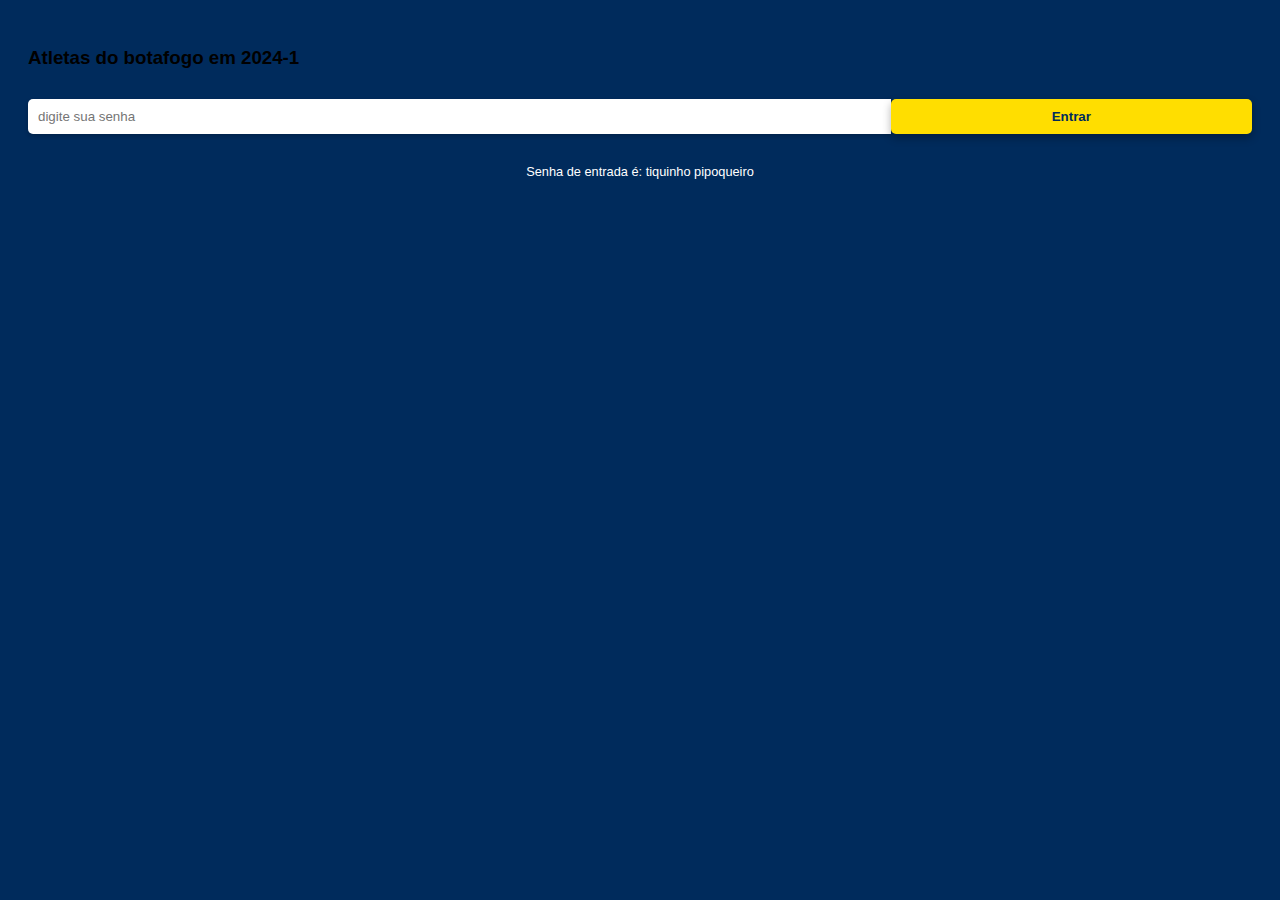
<file: index.html>
<!DOCTYPE html>
<html lang="pt-br">
<head>
    <meta charset="UTF-8">
    <meta name="viewport" content="width=device-width, initial-scale=1.0">
    <title> Ap2 web desenvolvimento</title>
    <script src="pagina1.js"></script>
    <link rel="stylesheet" href="style.css">
    <link rel="shortcut icon" href="escudo.png" type="image/x-icon">
    <link rel="stylesheet" href="https://botafogo-atletas.mange.li/2024-1/all">
    <link rel="stylesheet" href="https://botafogo-atletas.mange.li/2024-1/feminino">
    <link rel="stylesheet" href="https://botafogo-atletas.mange.li/2024-1/masculino">
</head>
<body>
    <h3> Atletas do botafogo em 2024-1</h1>
    <div>
        <input type="password" id="senha" placeholder="digite sua senha">
        <button id="butao" >Entrar</button>
    </div>
    <p>Senha de entrada é: tiquinho pipoqueiro</p>
</body>
</html>
</file>
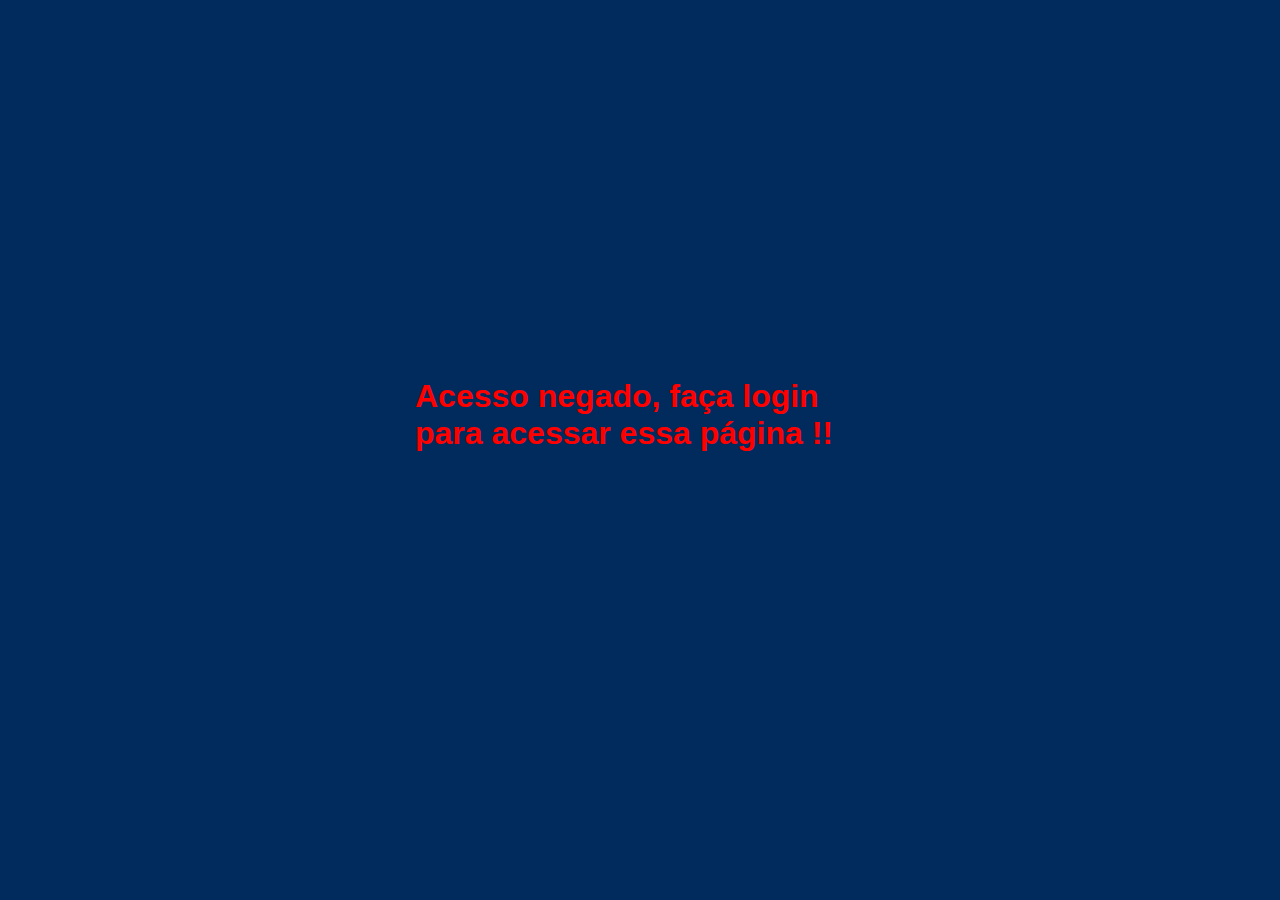
<file: 2.html>
<!DOCTYPE html>
<html lang="pt-br">
<head>
    <meta charset="UTF-8">
    <meta name="viewport" content="width=device-width, initial-scale=1.0">
    <link rel="shortcut icon" href="escudo.png" type="image/x-icon">
    <script type="module" src="pagina2.js" defer ></script>
    <link rel="stylesheet" href="2style.css">
    <title>ap2 des web</title>
</head>
<body>

</body>
</html>
</file>
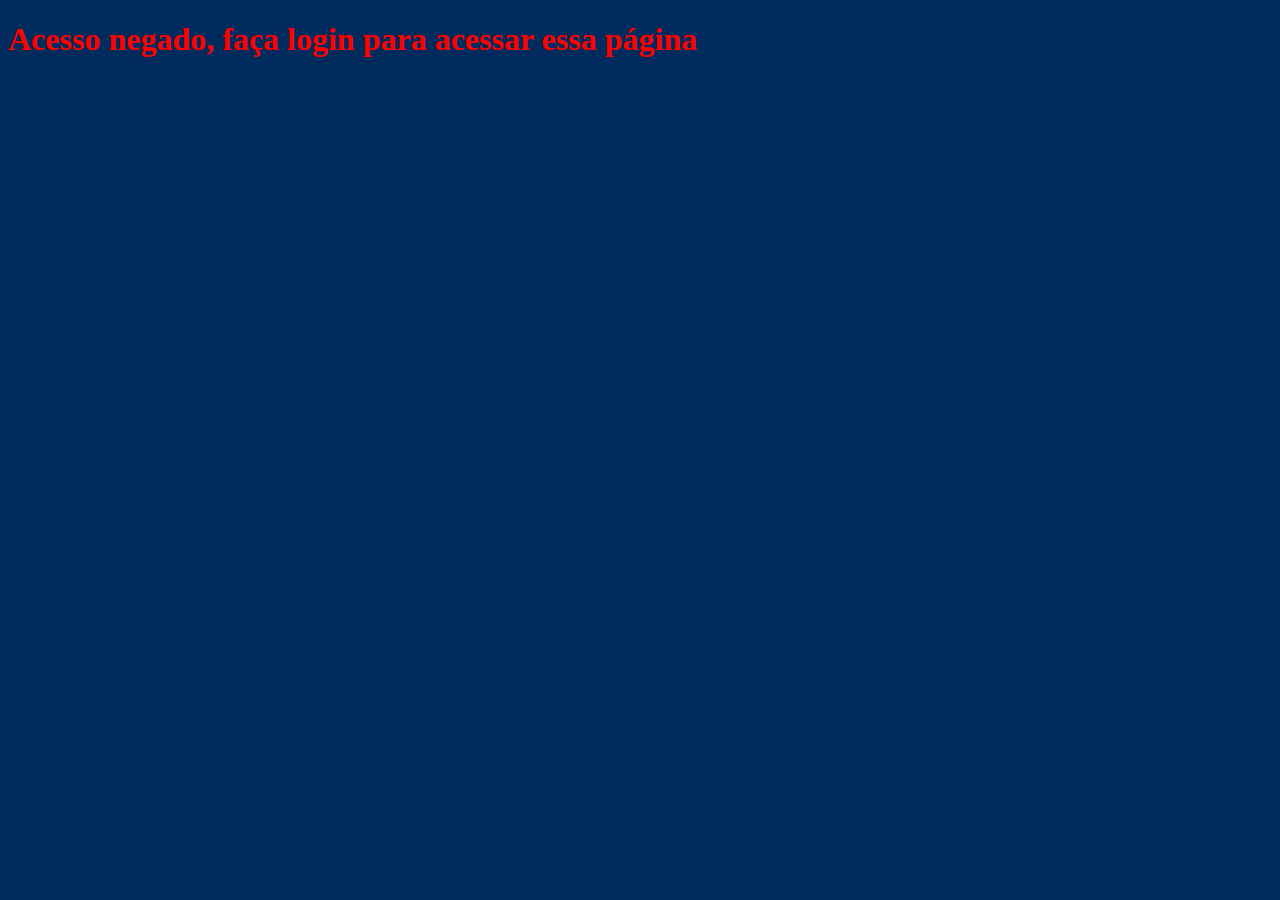
<file: individual.html>
<!DOCTYPE html>
<html lang="pt-br">
<head>
  <meta charset="UTF-8">
  <meta name="viewport" content="width=device-width, initial-scale=1.0">
  <link rel="shortcut icon" href="escudo.png" type="image/x-icon">
  <title>HUGO ap2 des-web</title>
  <link rel="stylesheet" href="individual.css">
  <script src="individual.js" defer></script>
</head>
<body>

</body>
</html>
</file>
<file: style.css>
body {
    background-color: #002b5c; 
    font-family: Arial, sans-serif;
    padding: 20px;
}

h1 {
    color: #ffde00; 
    text-align: center;
    margin-top: 0;
    
}

div {
    display: flex;
    justify-content: center;
    margin-top: 30px;
}

input[type="password"] {
    background-color: #ffffff; 
    border: none;
    border-radius: 5px 0 0 5px;
    box-shadow: 0 2px 4px rgba(0, 0, 0, 0.2);
    padding: 10px;
    width: 70%;
}

button {
    background-color: #ffde00; 
    border: none;
    border-radius: 5px;
    box-shadow: 0 4px 8px rgba(0, 0, 0, 0.3); 
    padding: 10px;
    width: 30%;
    color: #002b5c; 
    font-weight: bold;
    cursor: pointer;
}

button:hover {
    background-color: #827c00; 
}

p {
    color: #ffffff; 
    text-align: center;
    margin-top: 30px;
    font-size: 0.8em;
}
</file>
<file: 2style.css>
@import url('https://fonts.googleapis.com/css2?family=Oswald:wght@200..700&display=swap');

body {
    background-color: #002b5c;
    font-family: 'Arial', sans-serif;
    padding: 20px;
}

#btn_sair {
    background-color: #002b5c;
    color: white;
    position: fixed; 
    right:40px; 
    border: 2px solid white; 
    border-radius: 5px; 
    }

#btn_sair:hover {
    background-color: #051f3b;
}

input[type="text"] {
    background-color: #ffffff;
    border: none;
    border-radius: 5px;
    box-shadow: 0 2px 4px rgba(0, 0, 0, 0.2);
    padding: 10px;
    width: 100%; 
    max-width: 400px; 
}

button {
    background-color: #ffde00;
    border: none;
    border-radius: 5px;
    box-shadow: 0 4px 8px rgba(0, 0, 0, 0.3);
    padding: 10px 20px; 
    margin: 0 10px; 
    color: #002b5c;
    font-weight: bold;
    cursor: pointer;
    transition: background-color 0.3s ease; 
}

button:hover {
    background-color: #827c00;
}

#pesquisa{
    display: block;
    margin: 30px auto; 
    width: 400px; 
    padding: 10px;
    border: 1px solid #ccc;
    border-radius: 5px;
    box-shadow: 0 2px 4px rgba(0, 0, 0, 0.2);

}

#negado{
    color: red;
    display: block;
    margin: 350px auto;
    width: 450px; 
    
}
#select{
    font-weight: bolder;
    color: rgb(0, 0, 0);
    padding: 14px 20px;
    margin: 0 auto;
    cursor: pointer;
    background-color: #ffde00;
    border: 2px solid black;
    border-radius: 10px;
}

#select > option {
    background-color: white;
    color: black;
}

@media screen and (max-width: 767px){
    #myContainer {
        grid-template-columns: auto;
    }
    #btns{
        display: none;
    }
    #select{
        display: flex;
    }
}

@media screen and (min-width: 768px){
    #myContainer {
        grid-template-columns: auto auto;
    }
    #btns{
        display: flex;
    }
    #select{
        display: none;
    }
}

@media screen and (min-width: 1024px){
    #myContainer {
        grid-template-columns: auto auto auto auto;
    }
}


    
@media screen and (max-width: 767px){
    #myContainer {
        grid-template-columns: auto;
    }
    #btns{
        display: none;
    }
    #select{
        display: flex;
    }
}

@media screen and (min-width: 768px){
    #myContainer {
        grid-template-columns: auto auto;
    }
    #btns{
        display: flex;
    }
    #select{
        display: none;
    }
}

@media screen and (min-width: 1024px){
    #myContainer {
        grid-template-columns: auto auto auto auto;
    }
}
</file>
<file: individual.css>
body{
  background-color: #002b5c;
}
#bnt_voltar {
  background-color: #ffde00;
  border: none;
  border-radius: 5px;
  box-shadow: 0 4px 8px rgba(0, 0, 0, 0.3);
  padding: 10px 20px; 
  margin: 0 10px; 
  color: #002b5c;
  font-weight: bold;
  cursor: pointer;
  transition: background-color 0.3s ease; 
}

#bnt_voltar:hover {
  background-color: #ffde00;
}

#card{
    background-color: #827c00;
    border: 2px solid rgba(0, 0, 0, 0.712);
    padding: .5rem;
    color: white;
    font-size: 1.2rem;
    display: grid;
    justify-content: space-evenly;
    width: 75%;
    padding: 0;
    position: absolute;
    top: 50%;
    left: 50%;
    transform: translate(-50%, -50%);
    grid-template-columns: 25rem 1fr;
    grid-template-areas: 
      "a1 a2"
      "a1 a3"
      "a1 a4"
      "a1 a5"
      "a1 a6"
      "a1 a7"
      "a1 a8";
  }
  
  @media (max-width: 767px) {
    #card{
      grid-template-columns: 1fr;
      grid-template-areas: 
        "a1"
        "a2"
        "a3"
        "a4"
        "a5"
        "a6"
        "a7"
        "a8";
    }
  }
</file>
